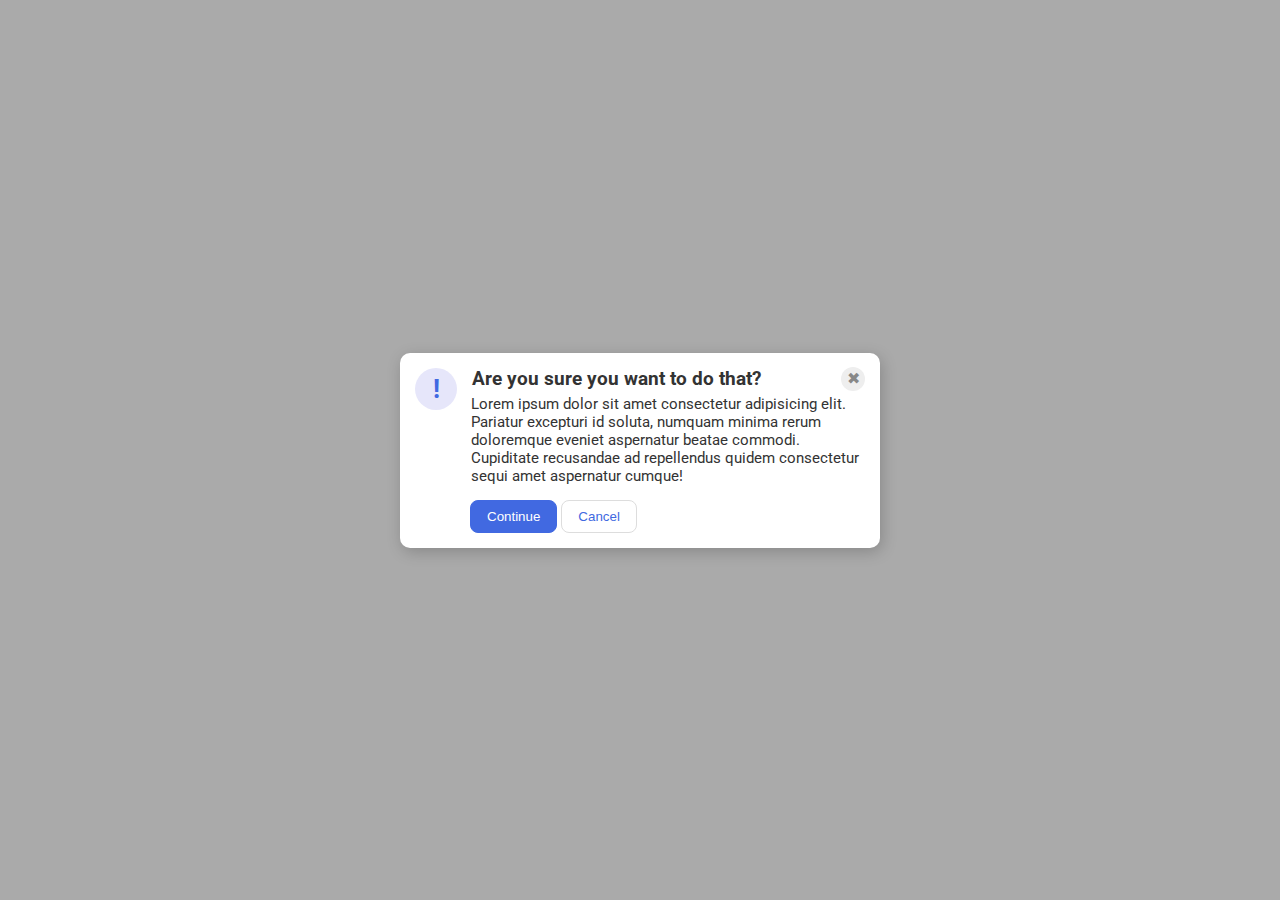
<file: flex/05-flex-modal/index.html>
<!DOCTYPE html>
<html lang="en">
  <head>
    <meta charset="UTF-8">
    <meta http-equiv="X-UA-Compatible" content="IE=edge">
    <meta name="viewport" content="width=device-width, initial-scale=1.0">
    <link rel="stylesheet" href="style.css">
    <title>Modal</title>
  </head>
  <body>
    <div class="modal">
      <div class="icon">!</div>
      <div class="header">Are you sure you want to do that?</div>
      <div class="close-button">✖</div>
      <div class="text">Lorem ipsum dolor sit amet consectetur adipisicing elit. Pariatur excepturi id soluta, numquam minima rerum doloremque eveniet aspernatur beatae commodi. Cupiditate recusandae ad repellendus quidem consectetur sequi amet aspernatur cumque!</div>
      <div class="buttons">
        <button class="continue">Continue</button>
        <button class="cancel">Cancel</button>
      </div>
    </div>
  </body>
</html>
</file>
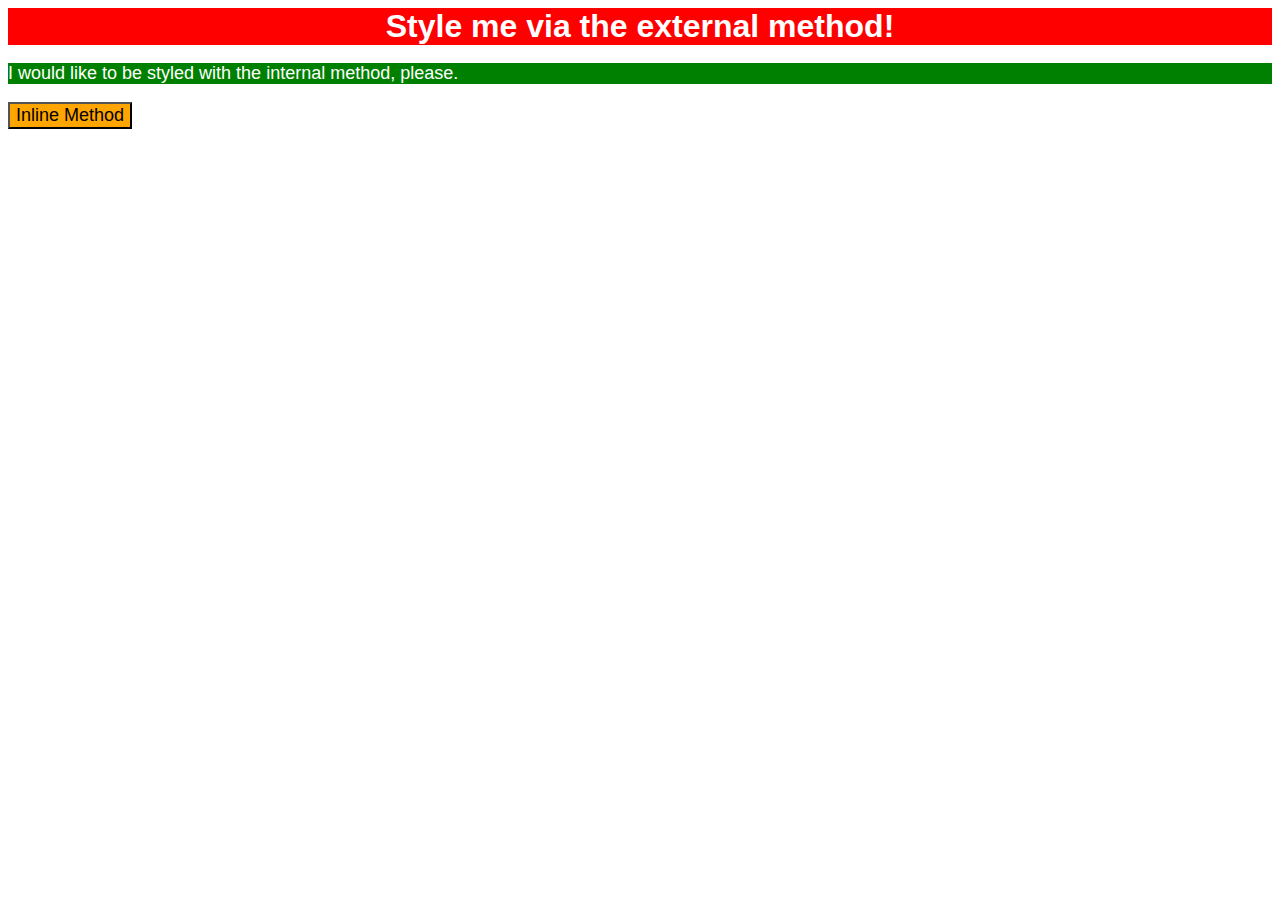
<file: foundations/01-css-methods/index.html>
<!DOCTYPE html>
<html lang="en">
  <head>
    <meta charset="UTF-8">
    <meta http-equiv="X-UA-Compatible" content="IE=edge">
    <meta name="viewport" content="width=device-width, initial-scale=1.0">
    <title>Methods for Adding CSS</title>
    <link rel="stylesheet"href="styles.css">
    <style>
      p {
        background-color: green;
        color: white;
        font-size: 18px;
      }
    </style>
  </head>
  <body>
    <div>Style me via the external method!</div>
    <p>I would like to be styled with the internal method, please.</p>
    <button style="background-color: orange; font-size: 18px;">Inline Method</button>
  </body>
</html>
</file>
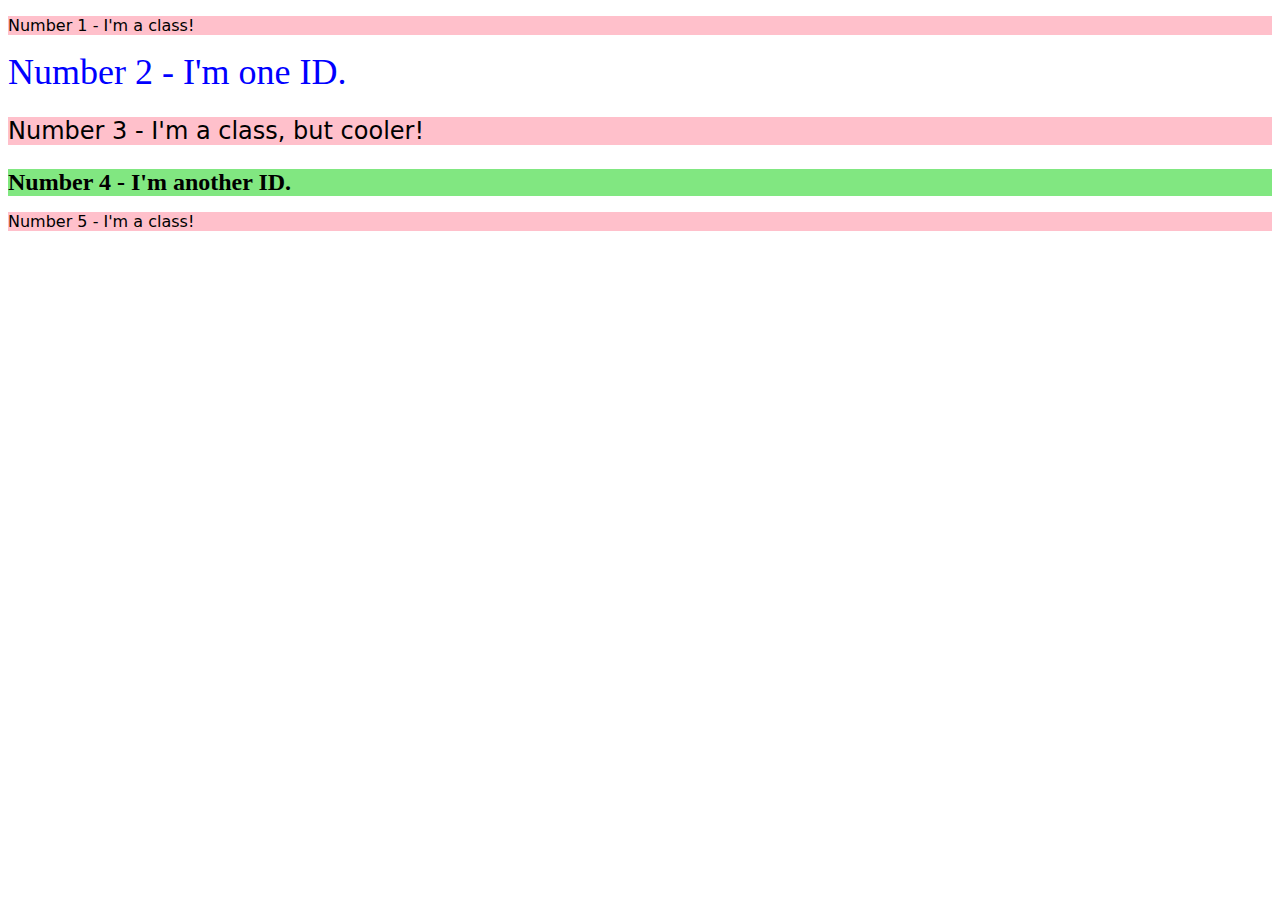
<file: foundations/02-class-id-selectors/index.html>
<!DOCTYPE html>
<html lang="en">
  <head>
    <meta charset="UTF-8">
    <meta http-equiv="X-UA-Compatible" content="IE=edge">
    <meta name="viewport" content="width=device-width, initial-scale=1.0">
    <title>Class and ID Selectors</title>
    <link rel="stylesheet" href="style.css">
  </head>
  <body>
    <p class="odd">Number 1 - I'm a class!</p>
    <div id="second">Number 2 - I'm one ID.</div>
    <p class="odd" id="third">Number 3 - I'm a class, but cooler!</p>
    <div id="fourth">Number 4 - I'm another ID.</div>
    <p class="odd">Number 5 - I'm a class!</p>
  </body>
</html>
</file>
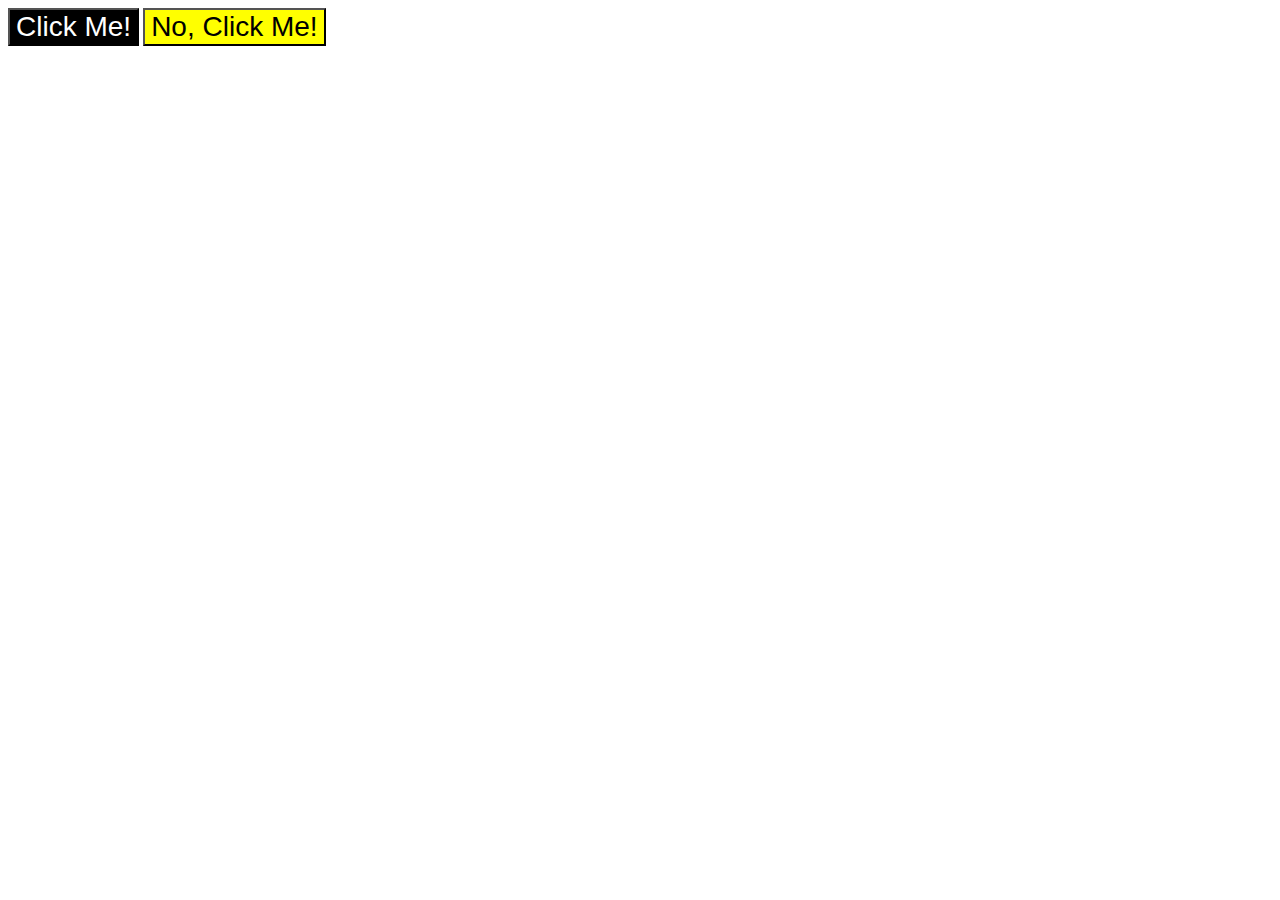
<file: foundations/03-grouping-selectors/index.html>
<!DOCTYPE html>
<html lang="en">
  <head>
    <meta charset="UTF-8">
    <meta http-equiv="X-UA-Compatible" content="IE=edge">
    <meta name="viewport" content="width=device-width, initial-scale=1.0">
    <title>Grouping Selectors</title>
    <link rel="stylesheet" href="style.css">
  </head>
  <body>
    <button class="me">Click Me!</button>
    <button class="no-me">No, Click Me!</button>
  </body>
</html>
</file>
<file: flex/05-flex-modal/style.css>
@import url('https://fonts.googleapis.com/css2?family=Roboto:wght@400;700&display=swap');

html, body {
  height: 100%;
}

body {
  font-family: Roboto, sans-serif;
  margin: 0;
  background: #aaa;
  color: #333;
  /* I'll give you this one for free lol */
  display: flex;
  align-items: center;
  justify-content: center;
}

.modal {
  background: white;
  width: 480px;
  border-radius: 10px;
  box-shadow: 2px 4px 16px rgba(0,0,0,.2);
  display: flex;
  flex-wrap: wrap;
  align-items: center;
}

.icon {
  color: royalblue;
  font-size: 26px;
  font-weight: 700;
  background: lavender;
  width: 42px;
  height: 42px;
  border-radius: 50%;
  display: flex;
  align-items: center;
  justify-content: center;
  flex-shrink: 0;
  margin: 15px;
}

.close-button {
  background: #eee;
  border-radius: 50%;
  color: #888;
  font-weight: 400;
  font-size: 16px;
  height: 24px;
  width: 24px;
  display: flex;
  align-items: center;
  justify-content: center;
  flex-shrink: 0;
}

button {
  padding: 8px 16px;
  border-radius: 8px;
}

button.continue {
  background: royalblue;
  border: 1px solid royalblue;
  color: white;
}

button.cancel {
  background: white;
  border: 1px solid #ddd;
  color: royalblue;
}

.header {
  margin-top: -20px;
  font-weight: bold;
  font-size: 19px;
}

.close-button {
  margin-left: auto;
  margin-right: 15px;
  margin-top: -20px;
}

.text {
  margin-left: 71px;
  padding-right: 20px;
  margin-top: -30px;
  font-size: 15px;
}

.buttons {
  margin-left: 70px;
  margin-top: 15px;
  margin-bottom: 15px;
}
</file>
<file: foundations/01-css-methods/styles.css>
*{
    font-family: sans-serif;
}

div {
    font-size: 32px;
    text-align: center;
    font-weight: bold;
    background-color: red;
    color: white;
}
</file>
<file: foundations/02-class-id-selectors/style.css>
.odd {
    background-color: #ffc0cb;
    font-family: Verdana, DejaVu Sans, sans-serif;
}

#second {
    color: #0000ff;
    font-size: 36px;
}

#third {
    font-size: 24px;
}

#fourth {
    background-color: #81e781;
    font-size: 24px;
    font-weight: bold;
}
</file>
<file: foundations/03-grouping-selectors/style.css>
button {
    font-size: 28px;
    font-family: Helvetica, Times New Roman, sans-serif;
}

.me {
    background-color: black;
    color: white
}

.no-me {
    background-color: yellow;
}
</file>
